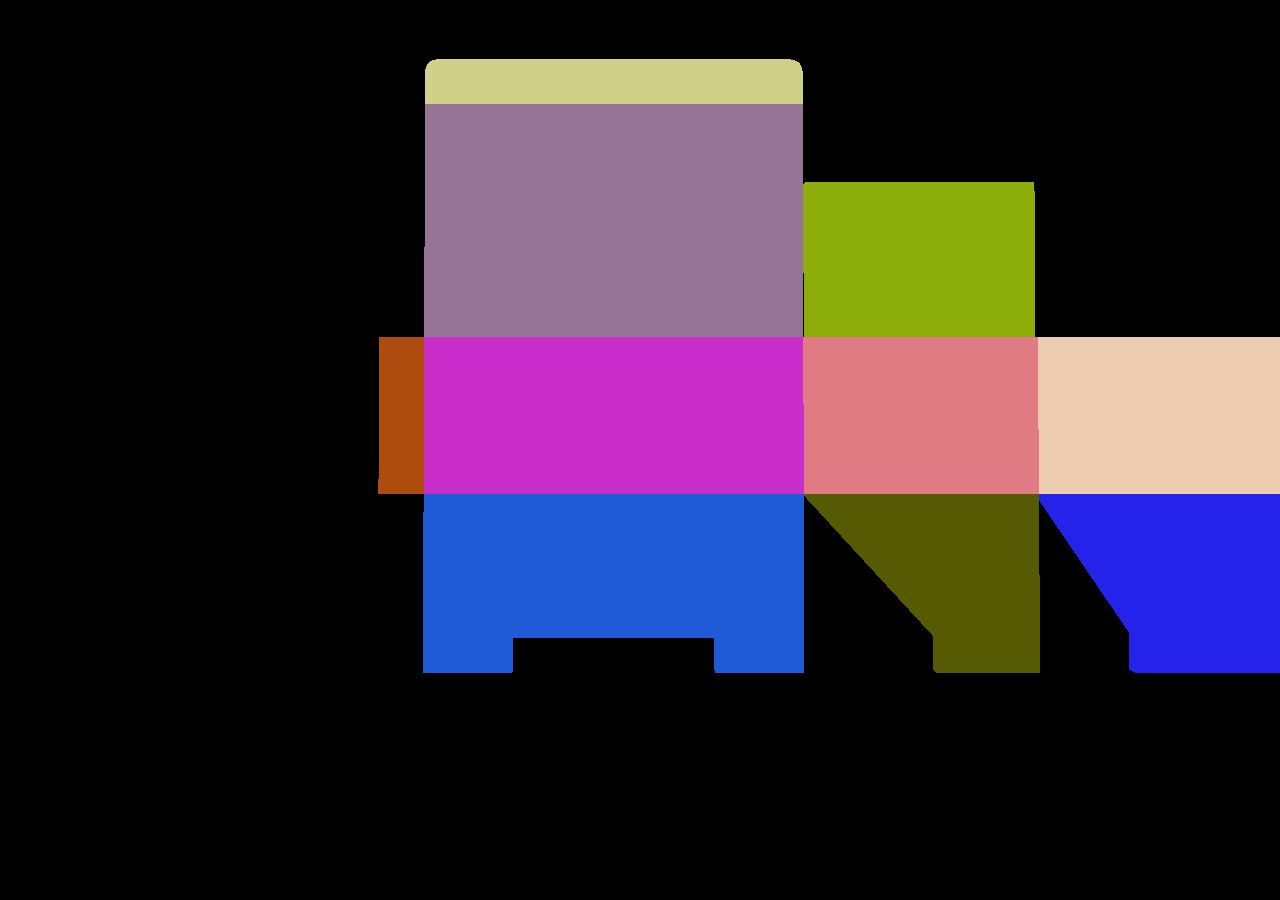
<file: index.html>
<head>
	<meta http-equiv="refresh" content="0; url=Assets\Pages\customizer.html" />
</head>

<body>
	<p><a href="file:///C:\Users\Paul\Documents\GitHub\design4boxes\Assets\Pages\customizer.html">Redirect</a></p>
</body>
</file>
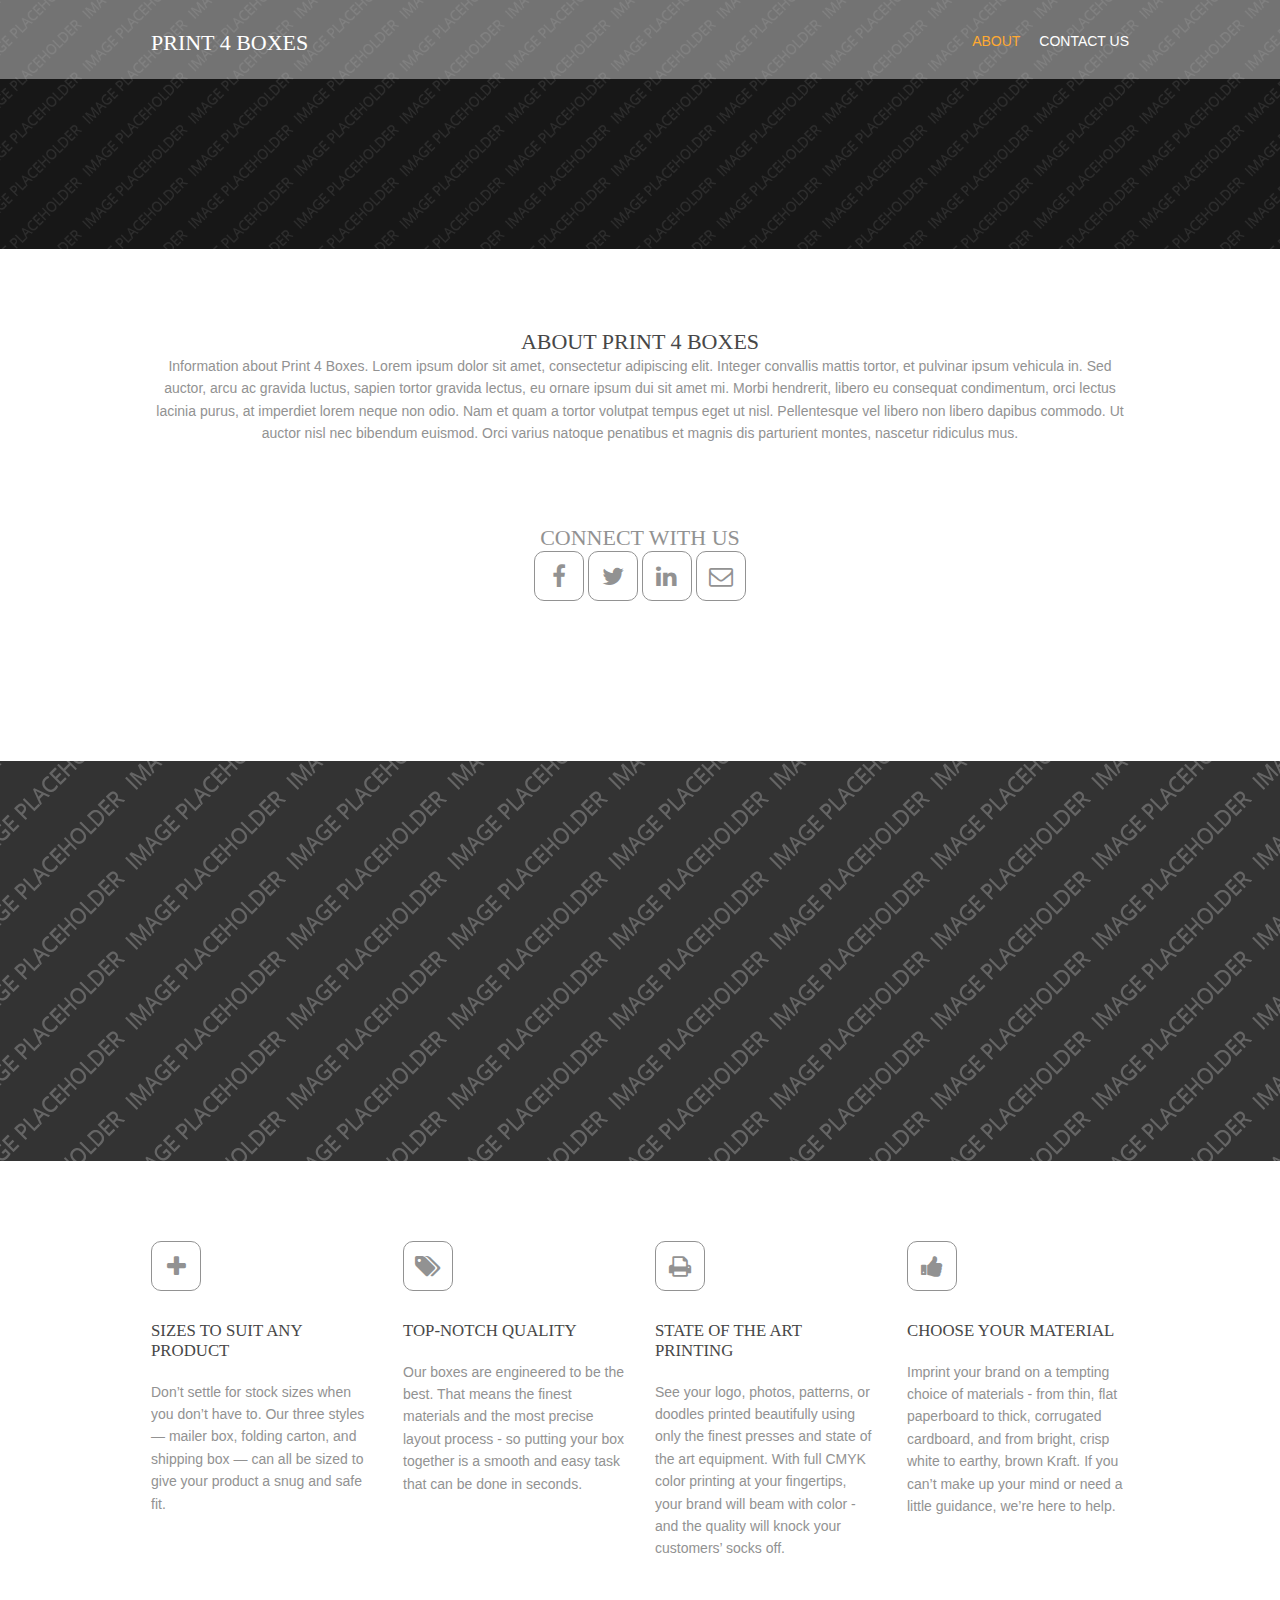
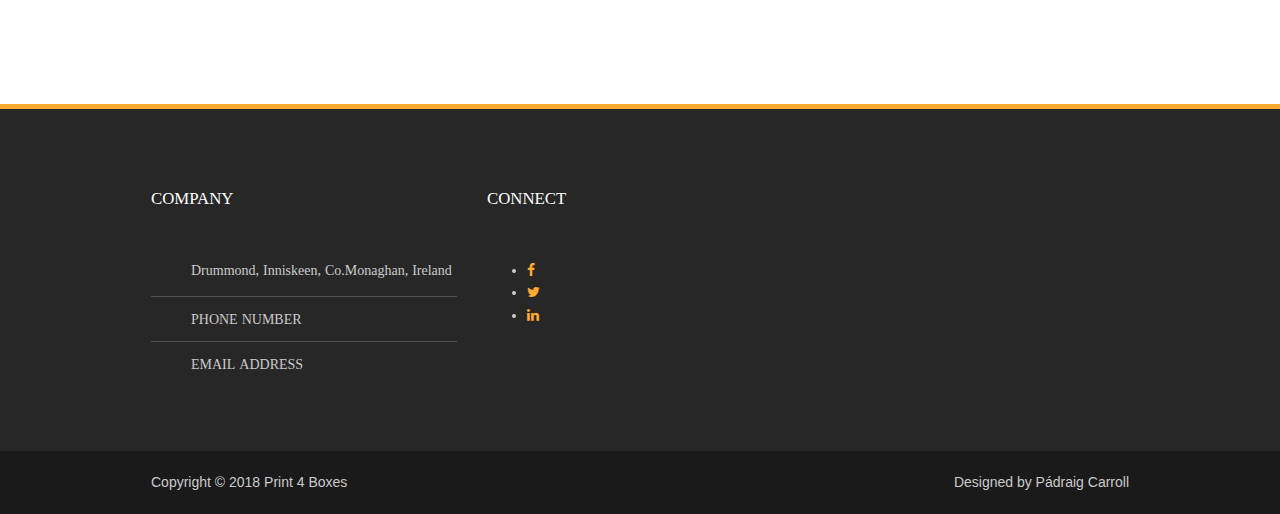
<file: Assets/Pages/about.html>
<!DOCTYPE html>

<html>
<head>

	<title>About Us</title>
	<meta charset="utf-8">
	<meta name="viewport" content="width=device-width, initial-scale=1.0, maximum-scale=1.0, user-scalable=no">
	<meta name="description" content = "Here on Print 4 Boxes you can design and customize your own cardboard box designs">
	<meta name="author" content="Pádraig Carroll">
	<link rel="stylesheet" type="text/css" href="../CSS/css.css">

</head>
<body id="top">
	<div class="bgded overlay" style="background-image:url('../Images/demo/backgrounds/01.png');">
		<div class="wrapper row1">
			<header id="header" class="hoc clear">
				<div id="logo" class="fl_left">
					<h1><a href="home.html">Print 4 Boxes</a></h1>
				</div>
				<nav id="mainav" class="fl_right">
					<ul class="clear">
						<li class="active"><a href="about.html">About</a></li>
						<li><a href="contact.html">Contact Us</a></li>
					</ul>
				</nav>
			</header>
		</div>
		<div class="hoc clear" id="breadcrumb"></div>
	</div>
  <div class="wrapper row3">
    <section class="hoc container clear">
      <div class="sectiontitle">
        <h3 class="heading">About Print 4 Boxes</h3>
        <p>Information about Print 4 Boxes. Lorem ipsum dolor sit amet, consectetur adipiscing elit. Integer convallis mattis tortor, et pulvinar ipsum vehicula in. Sed auctor, arcu ac gravida luctus, sapien tortor gravida lectus, eu ornare ipsum dui sit amet mi. Morbi hendrerit, libero eu consequat condimentum, orci lectus lacinia purus, at imperdiet lorem neque non odio. Nam et quam a tortor volutpat tempus eget ut nisl. Pellentesque vel libero non libero dapibus commodo. Ut auctor nisl nec bibendum euismod. Orci varius natoque penatibus et magnis dis parturient montes, nascetur ridiculus mus.
        </p>
      </div>
      <div class="sectiontitle">
        <h3>Connect With Us</h3>
        <div class="nospace group services">
          <i class="icon btmspace-30 fa fa-facebook"></i>
          <i class="icon btmspace-30 fa fa-twitter"></i>
          <i class="icon btmspace-30 fa fa-linkedin"></i>
          <i class="icon btmspace-30 fa fa-envelope-o"></i>
        </div>
      </div>
    </section>
  </div>
  <div class="wrapper row3" style="background-image:url('../Images/demo/backgrounds/01.png')">
    <div id="pageintro" class="hoc clear"></div>
  </div>
  <div class="wrapper row3">
    <div class="hoc container clear">
      <ul class="nospace group services">
        <li class="one_quarter first">
          <article>
            <i class="icon btmspace-30 fa fa-plus"></i>
            <h6 class="heading font-x1">Sizes to suit any product</h6>
            <p>Don’t settle for stock sizes when you don’t have to. Our three styles — mailer box, folding carton, and shipping box — can all be sized to give your product a snug and safe fit.</p>
          </article>
        </li>
        <li class="one_quarter">
          <article>
            <i class="icon btmspace-30 fa fa-tags"></i>
            <h6 class="heading font-x1">Top-notch quality</h6>
            <p>Our boxes are engineered to be the best. That means the finest materials and the most precise layout process - so putting your box together is a smooth and easy task that can be done in seconds.</p>
          </article>
        </li>
        <li class="one_quarter">
          <article>
            <i class="icon btmspace-30 fa fa-print"></i>
            <h6 class="heading font-x1">State of the art printing</h6>
            <p>See your logo, photos, patterns, or doodles printed beautifully using only the finest presses and state of the art equipment. With full CMYK color printing at your fingertips, your brand will beam with color - and the quality will knock your customers’ socks off.</p>
          </article>
        </li>
        <li class="one_quarter">
          <article>
            <i class="icon btmspace-30 fa fa-thumbs-up"></i>
            <h6 class="heading font-x1">Choose your material</h6>
            <p>Imprint your brand on a tempting choice of materials - from thin, flat paperboard to thick, corrugated cardboard, and from bright, crisp white to earthy, brown Kraft. If you can’t make up your mind or need a little guidance, we’re here to help.</p>
          </article>
        </li>
      </ul>
    </div>
  </div>
  <div class="wrapper row4">
		<footer class="hoc clear" id="footer">
			<div class="one_third first">
				<h6 class="heading">Company</h6>
				<ul class="nospace btmspace-30-30 linklist contact">
					<li class="fa fa-map-marker"><address>Drummond, Inniskeen, Co.Monaghan, Ireland</address></li>
					<li class="fa fa-phone">PHONE NUMBER</li>
					<li class="fa fa-envelope-o">EMAIL ADDRESS</li>
				</ul>
			</div>
			<div class="one_third">
				<h6 class="heading">Connect</h6>
				<ul class="faicon clear">
					<li><a class="faicon-facebook" href="#"><i class="fa fa-facebook"></i></a></li>
					<li><a class="faicon-twitter" href="#"><i class="fa fa-twitter"></i></a></li>
					<li><a class="faicon-linkedin" href="#"><i class="fa fa-linkedin"></i></a></li>
				</ul>
			</div>
		</footer>
	</div>
	<div class="wrapper row5">
    <div class="hoc clear" id="copyright">
      <p class="fl_left">Copyright © 2018 Print 4 Boxes</p>
		  <p class="fl_right">Designed by Pádraig Carroll</p>
    </div>
	</div>
  <a id="backtotop" href="#top"><i class="fa fa-chevron-up"></i></a>

  <script src="../Javascript/scripts/jquery.min.js"></script>
  <script src="../Javascript/scripts/jquery.backtotop.js"></script>
  <script src="../Javascript/scripts/jquery.mobilemenu.js"></script>
  <script src="../Javascript/scripts/jquery.flexslider-min.js"></script>
</body>
</html>
</file>
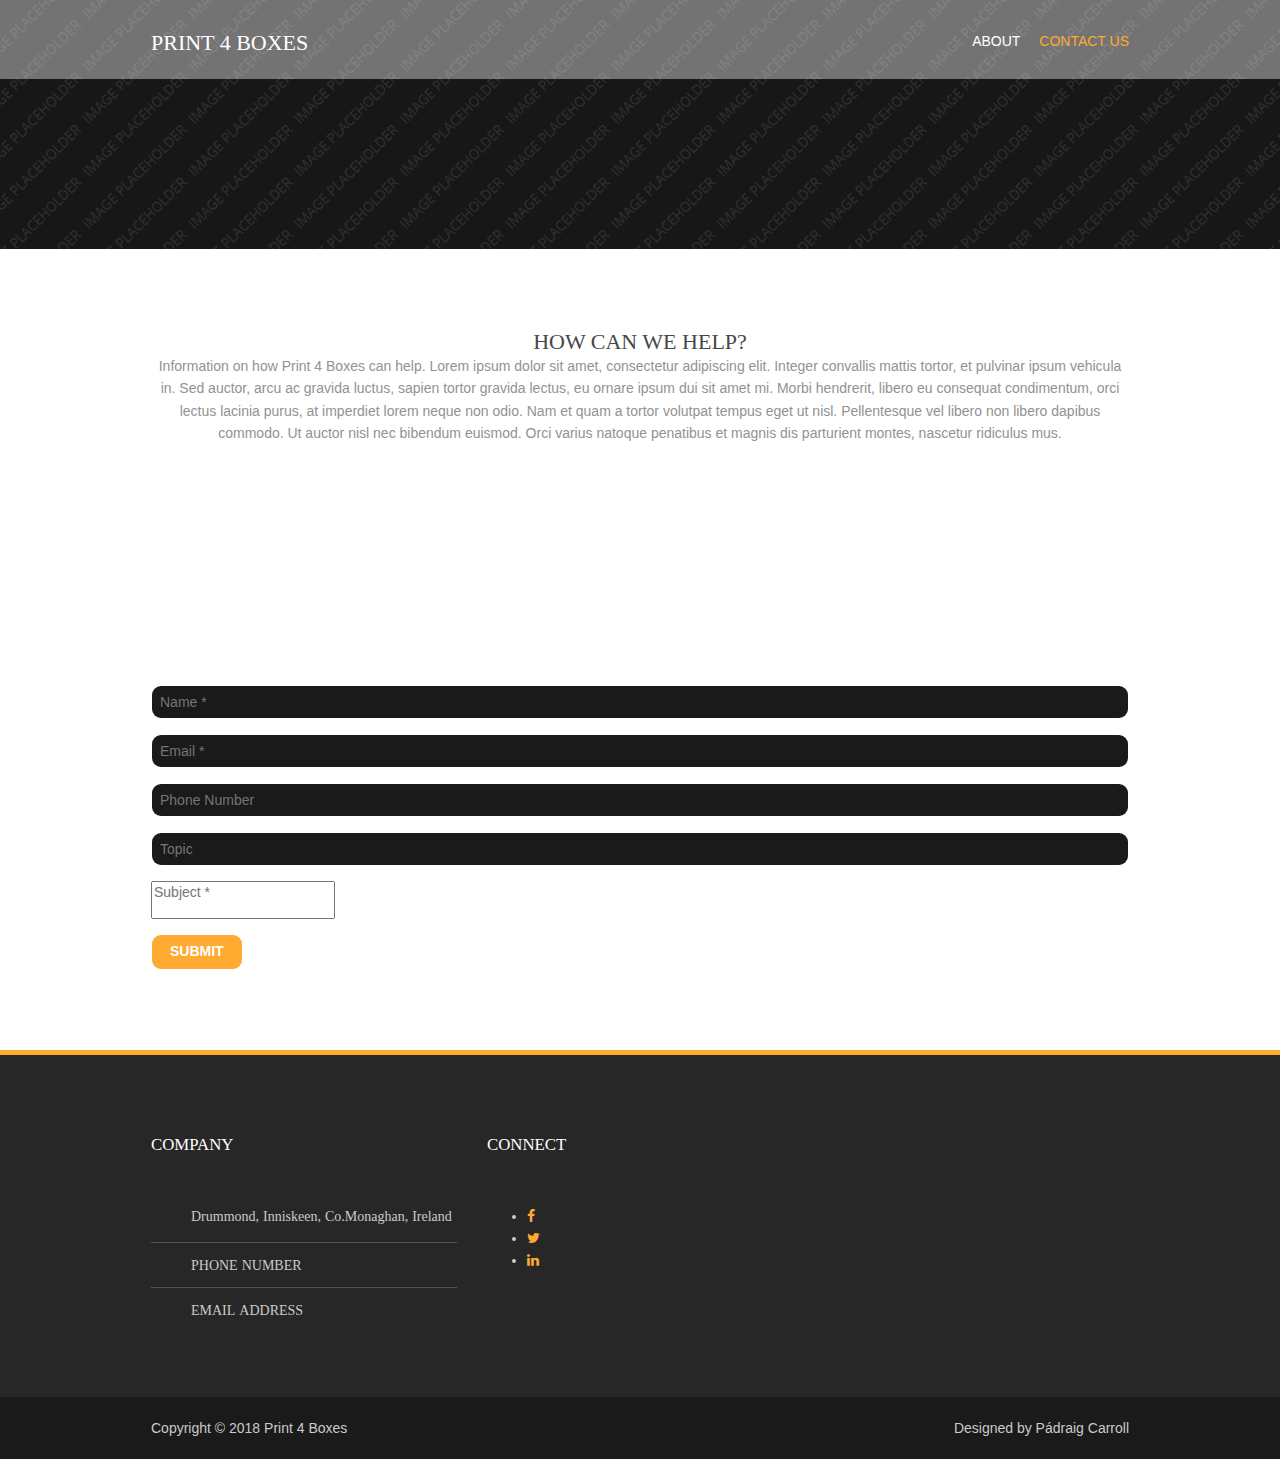
<file: Assets/Pages/contact.html>
<!DOCTYPE html>

<html>
<head>

	<title>Contact Us</title>
	<meta charset="utf-8">
	<meta name="viewport" content="width=device-width, initial-scale=1.0, maximum-scale=1.0, user-scalable=no">
	<meta name="description" content = "Here on Print 4 Boxes you can design and customize your own cardboard box designs">
	<meta name="author" content="Pádraig Carroll">
	<link rel="stylesheet" type="text/css" href="../CSS/css.css">

</head>
<body id="top">
	<div class="bgded overlay" style="background-image:url('../Images/demo/backgrounds/01.png');">
		<div class="wrapper row1">
			<header id="header" class="hoc clear">
				<div id="logo" class="fl_left">
					<h1><a href="home.html">Print 4 Boxes</a></h1>
				</div>
				<nav id="mainav" class="fl_right">
					<ul class="clear">
						<li><a href="about.html">About</a></li>
						<li class="active"><a href="contact.html">Contact Us</a></li>
					</ul>
				</nav>
			</header>
		</div>
		<div class="hoc clear" id="breadcrumb"></div>
	</div>
  <div class="wrapper row3"><!-- style="background-image:url('../Images/demo/backgrounds/01.png');">-->
    <section class="hoc container clear">
      <div class="sectiontitle">
        <h3 class="heading">How can we help?</h3>
        <p>Information on how Print 4 Boxes can help. Lorem ipsum dolor sit amet, consectetur adipiscing elit. Integer convallis mattis tortor, et pulvinar ipsum vehicula in. Sed auctor, arcu ac gravida luctus, sapien tortor gravida lectus, eu ornare ipsum dui sit amet mi. Morbi hendrerit, libero eu consequat condimentum, orci lectus lacinia purus, at imperdiet lorem neque non odio. Nam et quam a tortor volutpat tempus eget ut nisl. Pellentesque vel libero non libero dapibus commodo. Ut auctor nisl nec bibendum euismod. Orci varius natoque penatibus et magnis dis parturient montes, nascetur ridiculus mus.</p>
      </div>
    </section>
    <footer id="footer" class="hoc clear">
      <form action="../PHP/contact.php" method="post">
        <fieldset>
          <legend>Contact Form:</legend>
          <input class="btmspace-15" name="cf_name" type="text" value placeholder="Name *" required>
          <input class="btmspace-15" name="cf_name" type="email" value placeholder="Email *" required>
          <input class="btmspace-15" name="cf_name" type="tel" value placeholder="Phone Number">
          <input class="btmspace-15" name="cf_name" type="text" value placeholder="Topic">
          <textarea class="btmspace-15" name="cf_name" type="text" value placeholder="Subject *" required></textarea>
          <button type="submit" value="submit">Submit</button>
        </fieldset>
      </form>
    </footer>
  </div>
  <div class="wrapper row4">
		<footer class="hoc clear" id="footer">
			<div class="one_third first">
				<h6 class="heading">Company</h6>
				<ul class="nospace btmspace-30-30 linklist contact">
					<li class="fa fa-map-marker"><address>Drummond, Inniskeen, Co.Monaghan, Ireland</address></li>
					<li class="fa fa-phone">PHONE NUMBER</li>
					<li class="fa fa-envelope-o">EMAIL ADDRESS</li>
				</ul>
			</div>
			<div class="one_third">
				<h6 class="heading">Connect</h6>
				<ul class="faicon clear">
					<li><a class="faicon-facebook" href="#"><i class="fa fa-facebook"></i></a></li>
					<li><a class="faicon-twitter" href="#"><i class="fa fa-twitter"></i></a></li>
					<li><a class="faicon-linkedin" href="#"><i class="fa fa-linkedin"></i></a></li>
				</ul>
			</div>
		</footer>
	</div>
	<div class="wrapper row5">
    <div class="hoc clear" id="copyright">
      <p class="fl_left">Copyright © 2018 Print 4 Boxes</p>
		  <p class="fl_right">Designed by Pádraig Carroll</p>
    </div>
	</div>
  <a id="backtotop" href="#top"><i class="fa fa-chevron-up"></i></a>

  <script src="../Javascript/scripts/jquery.min.js"></script>
  <script src="../Javascript/scripts/jquery.backtotop.js"></script>
  <script src="../Javascript/scripts/jquery.mobilemenu.js"></script>
  <script src="../Javascript/scripts/jquery.flexslider-min.js"></script>
</body>
</html>
</file>
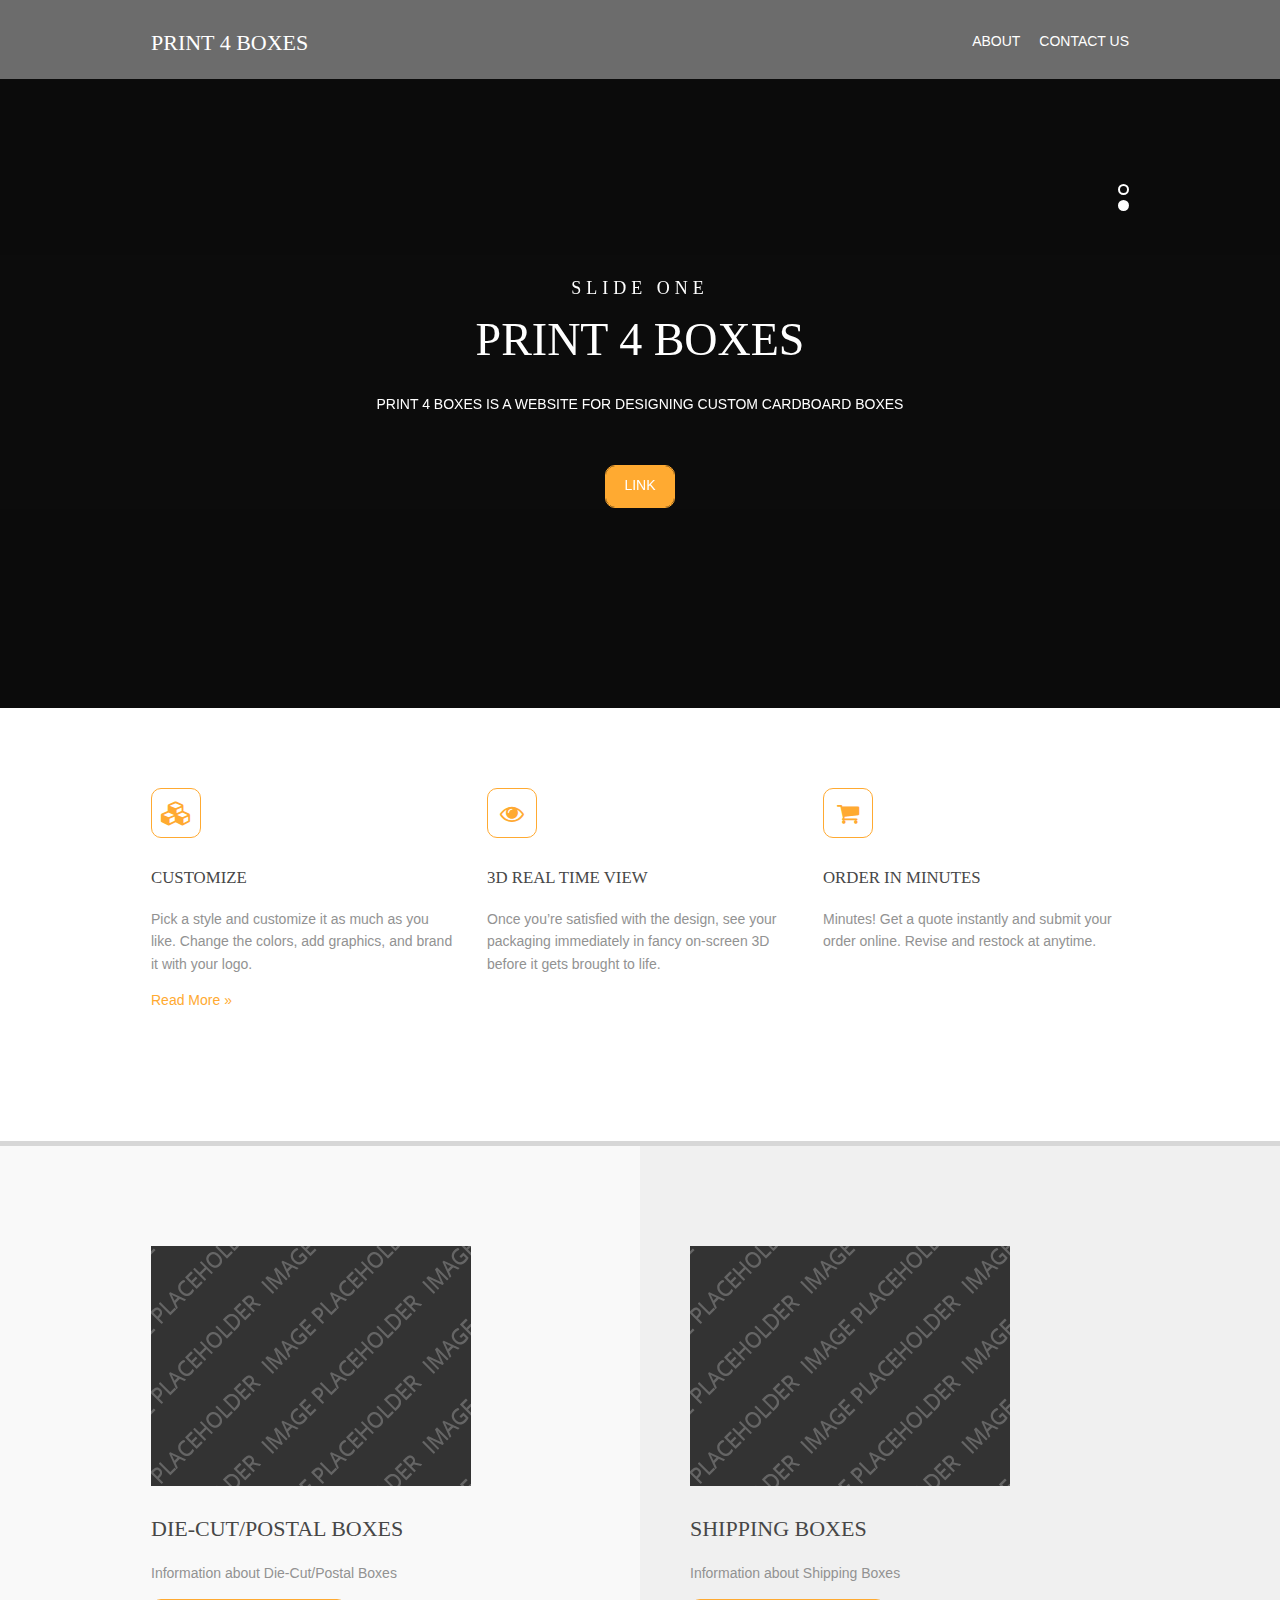
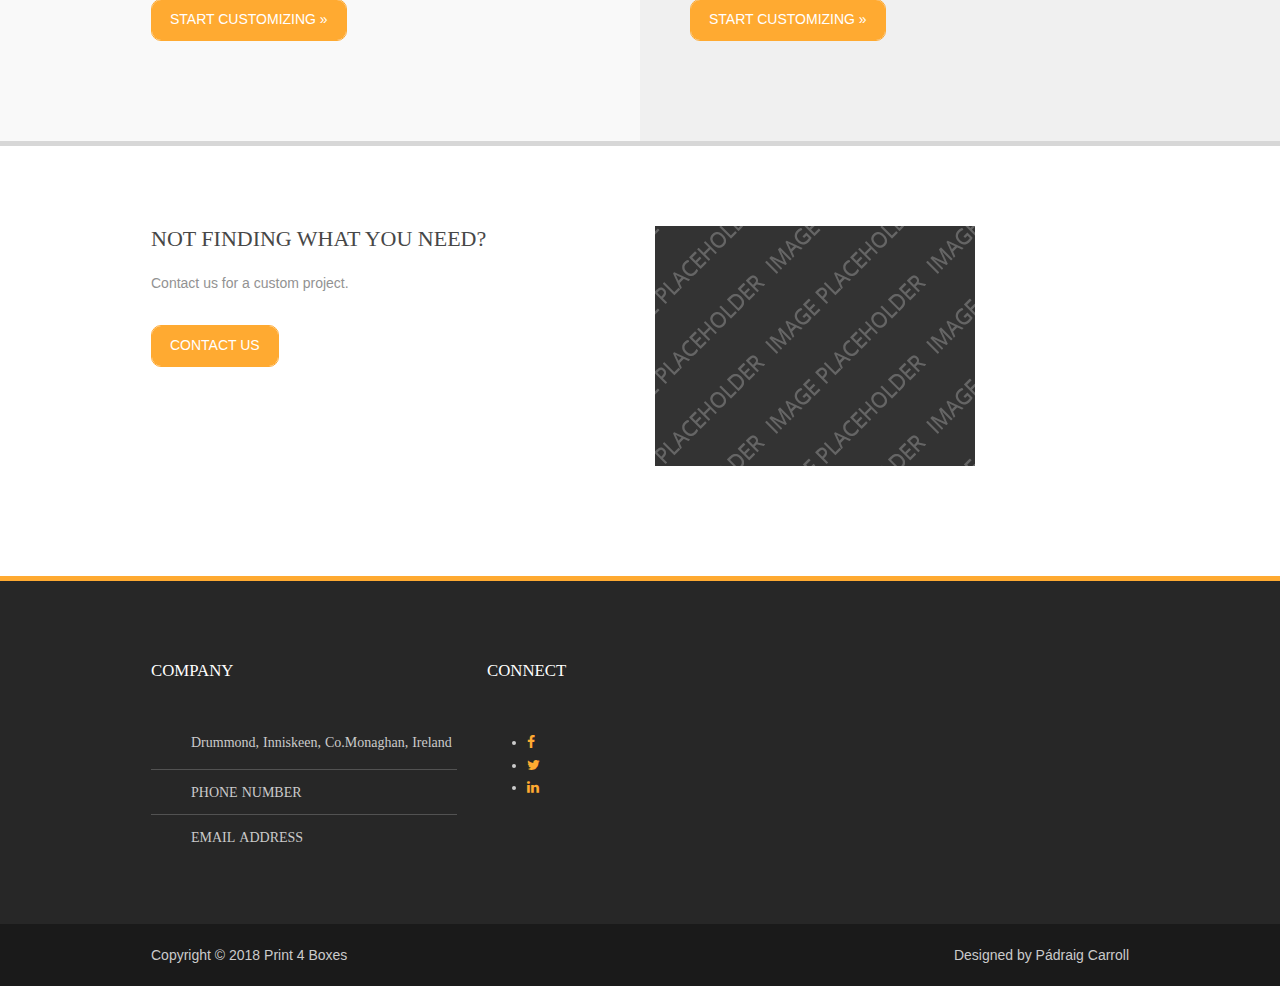
<file: Assets/Pages/customiser.html>
<!DOCTYPE html>

<html>
<head>

	<title>Print 4 Boxes</title>
	<meta charset="utf-8">
	<meta name="viewport" content="width=device-width, initial-scale=1.0, maximum-scale=1.0, user-scalable=no">
	<meta name="description" content = "Here on Print 4 Boxes you can design and customize your own cardboard box designs">
	<meta name="author" content="Pádraig Carroll">
	<!--<meta http-equiv="refresh" content="0; url=Assets\Pages\box.html" />-->
	<link rel="stylesheet" type="text/css" href="../CSS/css.css">

</head>
<body id="top">
	<!--<p><a href="file:///C:\Users\Paul\Documents\GitHub\design4boxes\Assets\Pages\box.html">Redirect</a></p>-->
	<div class="bgded overlay">
		<div class="wrapper row1">
			<header id="header" class="hoc clear">
				<div id="logo" class="fl_left">
					<h1><a href="../index.html">Print 4 Boxes</a></h1>
				</div>
				<nav id="mainav" class="fl_right">
					<ul class="clear">
						<li><a href="about.html">About</a></li>
						<li><a href="contact.html">Contact Us</a></li>
					</ul>
				</nav>
			</header>
		</div>
		<div class="hoc clear" id="pageintro">
			<div class="flexslider basicslider">
				<ul class="slides">
					<li>
						<article>
							<p class="heading">Slide One</p>
							<h2 class="heading">Print 4 Boxes</h2>
							<p>Print 4 Boxes is a website for designing custom cardboard boxes</p>
							<footer><a class="btn" href="#">Link</a></footer>
						</article>
					</li>
					<li>
						<article>
							<p class="heading">Slide Two</p>
							<h2 class="heading">Print 4 Boxes</h2>
							<p>Print 4 Boxes is a website for designing custom cardboard boxes</p>
							<footer><a class="btn" href="#">Link</a></footer>
						</article>
					</li>
				</ul>
			</div>
		</div>
	</div>
	<div class="wrapper row3">
		<main class="hoc container clear">
			<ul class="nospace group services">
				<li class="one_third first">
					<article>
						<a href="#">
							<i class="icon btmspace-30 fa fa-cubes"></i>
						</a>
						<h6 class="heading font-x1">Customize</h6>
						<p>Pick a style and customize it as much as you like. Change the colors, add graphics, and brand it with your logo.</p>
						<footer>
							<a href="#">Read More »</a>
						</footer>
					</article>
				</li>
				<li class="one_third">
					<article>
						<a href="#">
							<i class="icon btmspace-30 fa fa-eye"></i>
						</a>
						<h6 class="heading font-x1">3D Real Time View</h6>
						<p>Once you’re satisfied with the design, see your packaging immediately in fancy on-screen 3D before it gets brought to life.</p>
					</article>
				</li>
				<li class="one_third">
					<article>
						<a href="#">
							<i class="icon btmspace-30 fa fa-shopping-cart"></i>
						</a>
						<h6 class="heading font-x1">Order In Minutes</h6>
						<p>Minutes! Get a quote instantly and submit your order online. Revise and restock at anytime.</p>
					</article>
				</li>
			</ul>
		</main>
	</div>
	<div class="wrapper splitclrs">
		<div class="split clear">
			<section>
				<a href="#">
					<image class="btmspace-30" src="../Images/demo/320x240.png" alt="Die-Cut/Postal Boxes"></image>
				</a>
				<h6 class="heading">Die-Cut/Postal Boxes</h6>
				<p>Information about Die-Cut/Postal Boxes</p>
				<p class="nospace">
					<a class="btn" href="#">Start Customizing »</a>
				</p>
			</section>
			<section>
				<a href="#">
					<image class="btmspace-30" src="../Images/demo/320x240.png" alt="Shipping Boxes"></image>
				</a>
				<h6 class="heading">Shipping Boxes</h6>
				<p>Information about Shipping Boxes</p>
				<p class="nospace">
					<a class="btn" href="#">Start Customizing »</a>
				</p>
			</section>
		</div>
	</div>
	<div class="wrapper row3">
		<section class="hoc container clear">
			<div class="group">
				<article class="one_half first">
					<h6 class="heading">Not finding what you need?</h6>
					<p class="btmspace-30">Contact us for a custom project.</p>
					<footer>
						<a class="btn" href="#">Contact Us</a>
					</footer>
				</article>
				<article class="one_half">
					<a href="#">
						<image class="btmspace-30" src="../Images/demo/320x240.png" alt="temp"></image>
					</a>
				</article>
			</div>
		</section>
	</div>
	<div class="wrapper row4">
		<footer class="hoc clear" id="footer">
			<div class="one_third first">
				<h6 class="heading">Company</h6>
				<ul class="nospace btmspace-30-30 linklist contact">
					<li class="fa fa-map-marker"><address>Drummond, Inniskeen, Co.Monaghan, Ireland</address></li>
					<li class="fa fa-phone">PHONE NUMBER</li>
					<li class="fa fa-envelope-o">EMAIL ADDRESS</li>
				</ul>
			</div>
			<div class="one_third">
				<h6 class="heading">Connect</h6>
				<ul class="faicon clear">
					<li><a class="faicon-facebook" href="#"><i class="fa fa-facebook"></i></a></li>
					<li><a class="faicon-twitter" href="#"><i class="fa fa-twitter"></i></a></li>
					<li><a class="faicon-linkedin" href="#"><i class="fa fa-linkedin"></i></a></li>
				</ul>
			</div>
		</footer>
	</div>
	<div class="wrapper row5">
    <div class="hoc clear" id="copyright">
      <p class="fl_left">Copyright © 2018 Print 4 Boxes</p>
		  <p class="fl_right">Designed by Pádraig Carroll</p>
    </div>
	</div>
  <a id="backtotop" href="#top"><i class="fa fa-chevron-up"></i></a>

  <script src="../Javascript/scripts/jquery.min.js"></script>
  <script src="../Javascript/scripts/jquery.backtotop.js"></script>
  <script src="../Javascript/scripts/jquery.mobilemenu.js"></script>
  <script src="../Javascript/scripts/jquery.flexslider-min.js"></script>
</body>
</html>
</file>
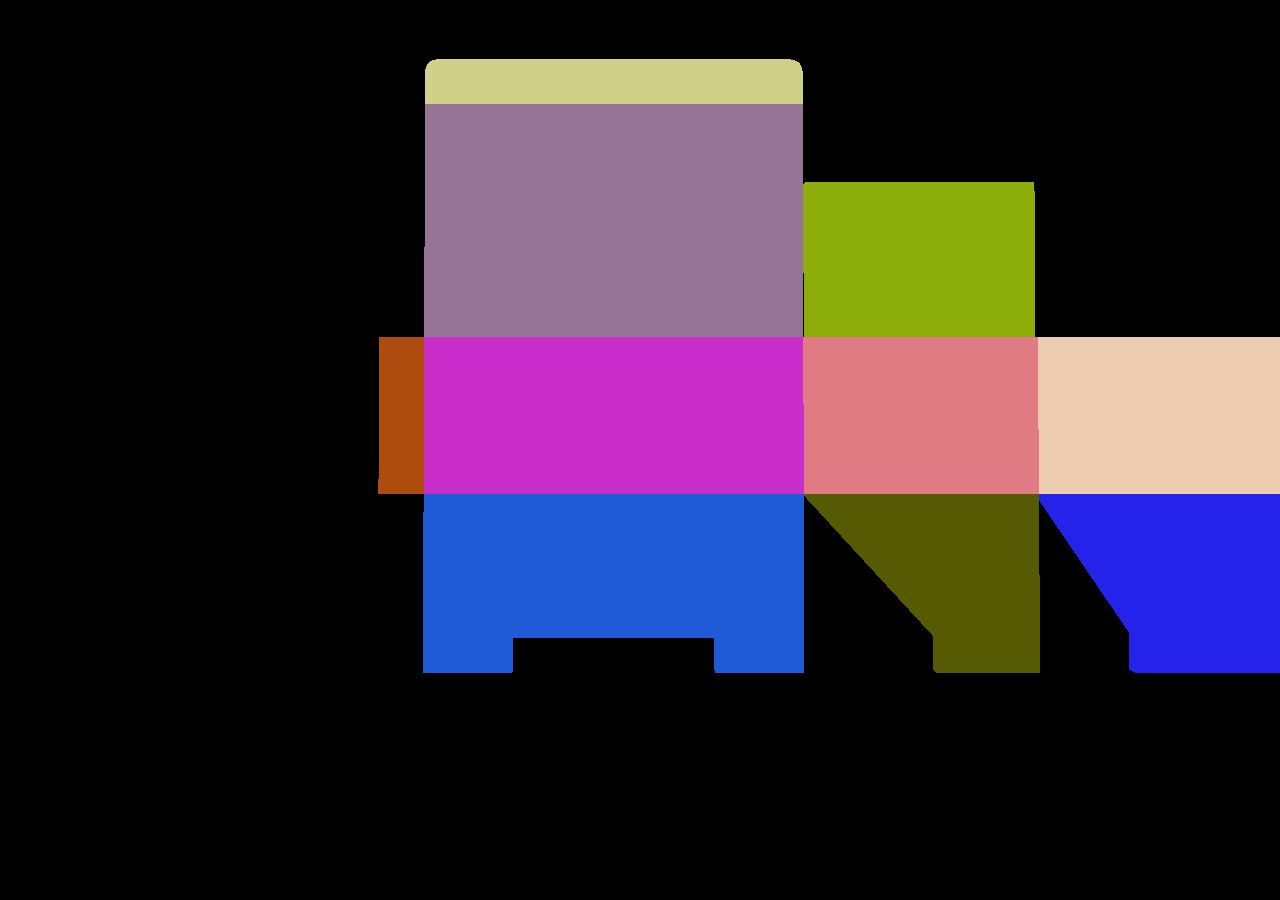
<file: Assets/Pages/customizer.html>
<html>
	<head>
		<title>Design Cube</title>
		<style>
			body {margin: 0;}
			canvas {width: 100%; height: 100%}
		</style>
	</head>
	<body>

		<script src="..\Javascript\three.js"></script>
		<script src="..\Javascript\orbitControls.js"></script>
		<script>

			//SET UP SCENE
			var scene = new THREE.Scene();
			var camera = new THREE.PerspectiveCamera(75, window.innerWidth/window.innerHeight, 0.1, 1000);
			var renderer = new THREE.WebGLRenderer();

			renderer.setSize(window.innerWidth, window.innerHeight);
			renderer.setClearColor(0xffffff, 0);
			document.body.appendChild(renderer.domElement);

			camera.position.x = -0.1;
			camera.position.y = 10;
			camera.position.z = 0;

			var light1 = new THREE.AmbientLight(0xffffff, 0.5);
			var light2 = new THREE.PointLight(0xffffff, 0.5);
			scene.add(light1);
			scene.add(light2);

			controls = new THREE.OrbitControls(camera, renderer.domElement);
			//controls.enablePan = false;

			/*// CUBE
			var cGeometry = new THREE.CubeGeometry(0,0,0);
			var cubeMaterials = [
				new THREE.MeshBasicMaterial({color:0xff0000, transparent:true, opacity:0.8, side: THREE.DoubleSide}),
				new THREE.MeshBasicMaterial({color:0x00ff00, transparent:true, opacity:0.8, side: THREE.DoubleSide}),
				new THREE.MeshBasicMaterial({color:0x0000ff, transparent:true, opacity:0.8, side: THREE.DoubleSide}),
				new THREE.MeshBasicMaterial({color:0xffff00, transparent:true, opacity:0.8, side: THREE.DoubleSide}),
				new THREE.MeshBasicMaterial({color:0xff00ff, transparent:true, opacity:0.8, side: THREE.DoubleSide}),
				new THREE.MeshBasicMaterial({color:0x00ffff, transparent:true, opacity:0.8, side: THREE.DoubleSide}),
				new THREE.MeshLambertMaterial({map: new THREE.TextureLoader().load("../Images/design.jpg"), transparent:true, opacity:1, side: THREE.DoubleSide}),
				new THREE.MeshLambertMaterial({map: new THREE.TextureLoader().load("../Images/design.jpg"), transparent:true, opacity:1, side: THREE.DoubleSide}),
				new THREE.MeshLambertMaterial({map: new THREE.TextureLoader().load("../Images/design.jpg"), transparent:true, opacity:1, side: THREE.DoubleSide}),
				new THREE.MeshLambertMaterial({map: new THREE.TextureLoader().load("../Images/design.jpg"), transparent:true, opacity:1, side: THREE.DoubleSide}),
				new THREE.MeshLambertMaterial({map: new THREE.TextureLoader().load("../Images/design.jpg"), transparent:true, opacity:1, side: THREE.DoubleSide}),
				new THREE.MeshLambertMaterial({map: new THREE.TextureLoader().load("../Images/design.jpg"), transparent:true, opacity:1, side: THREE.DoubleSide}),
			];
			// Create a MeshFaceMaterial, which allows the cube to have different materials on each face

			//geometry.computeFaceNormals();
			//geometry.computeVertexNormals();

			//var cubeMaterial[] = new THREE.MeshFaceMaterial(cubeMaterials);
			var cube = new THREE.Mesh(cGeometry, cubeMaterials);
			scene.add( cube );*/

			//LOAD MODEL
			var loader = new THREE.ObjectLoader();
			loader.load('../Models/sceneNEW.json', handle_load);

			function handle_load(fefcoGeometry, materials)
			{
				var material = new THREE.MeshNormalMaterial();
				//var mesh = new THREE.Mesh(geometry, material);

				if(fefcoGeometry instanceof THREE.Mesh)
				{
					fefcoGeometry.material = material;
				}

				fefcoGeometry.traverse(function(materials)
				{
					console.log(fefcoGeometry.materials);
				});

				scene.add(fefcoGeometry);
				fefcoGeometry.position.z = 5;
			}

			//UPDATE MATERIALS
			scene.traverse( function(object)
			{
				console.log("Log");
				if(object instanceof THREE.Mesh){
					console.log("HERE");
					object.material = new THREE.MeshBasicMaterial({color:0xffffff});
				}

			});

			var render = function () {
				requestAnimationFrame(render);
				controls.update();
				renderer.render(scene, camera);
			};

			render();
		</script>
	</body>
</html>
</file>
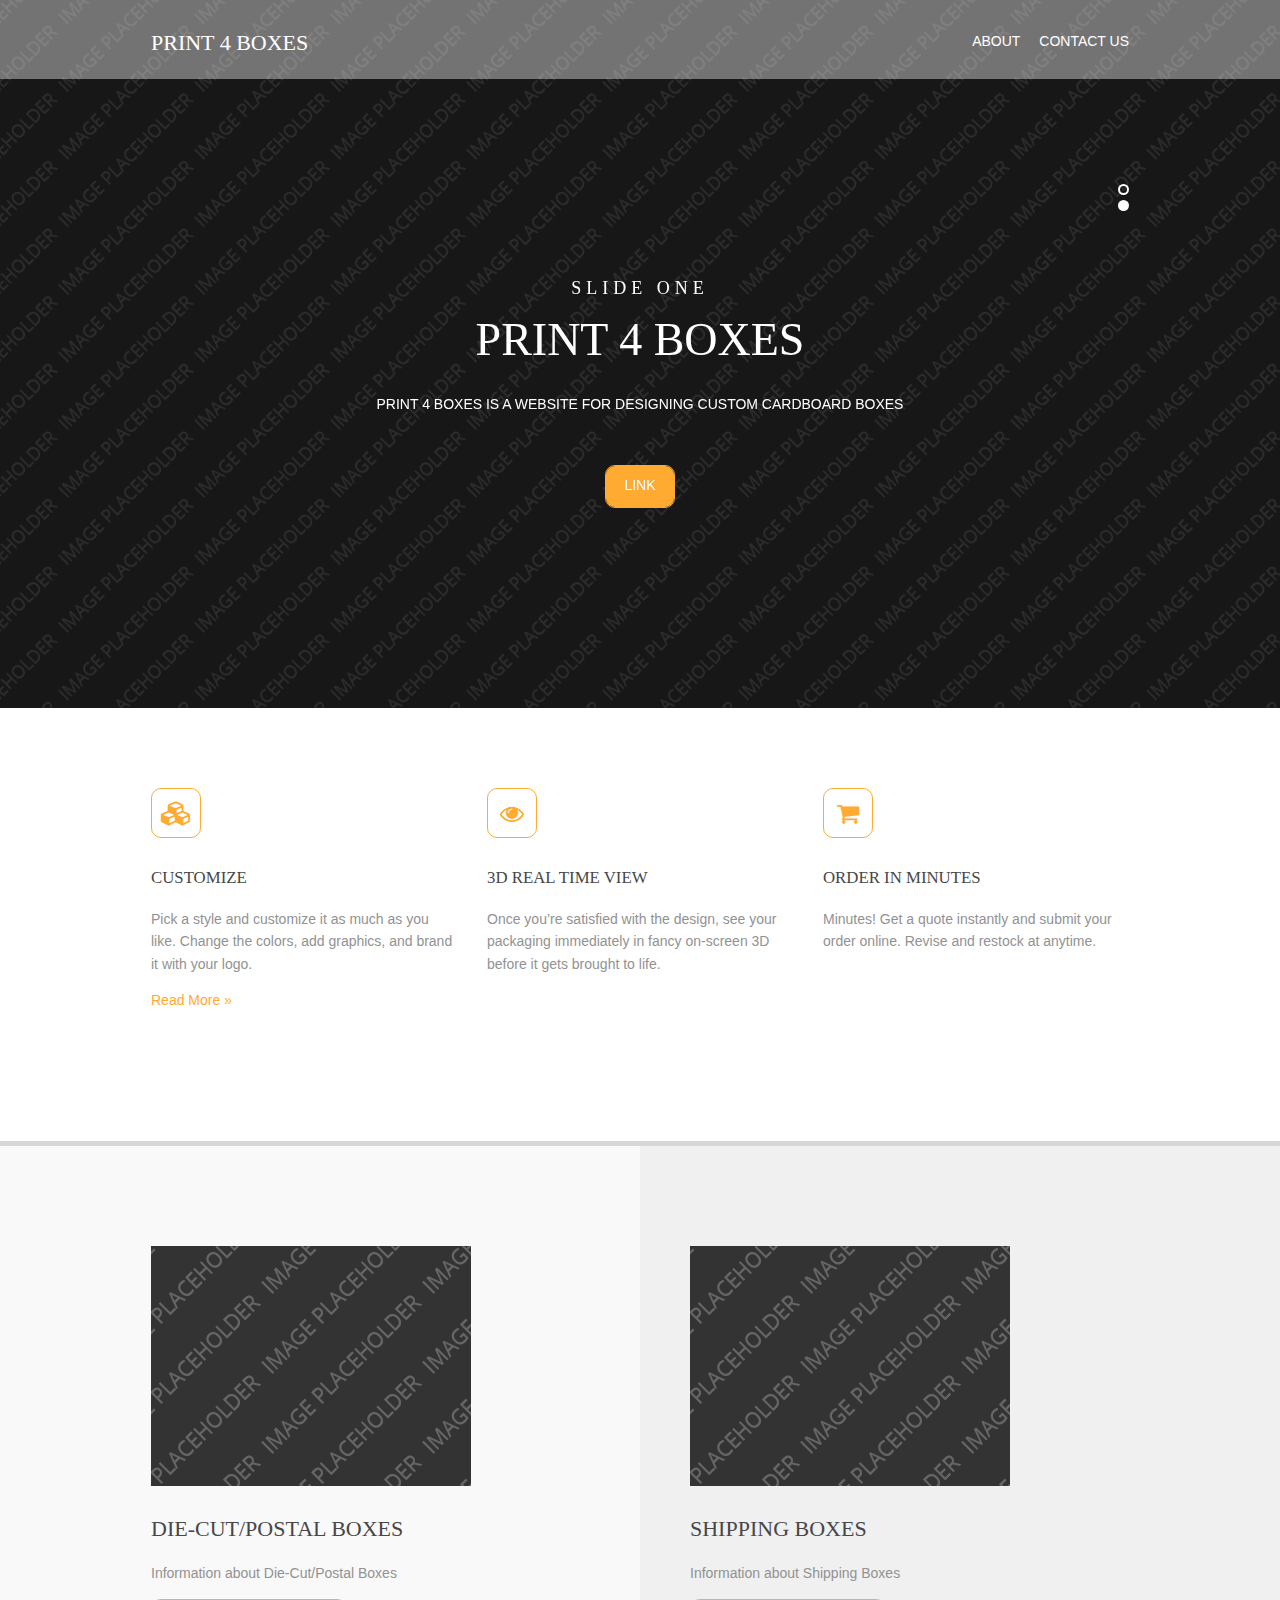
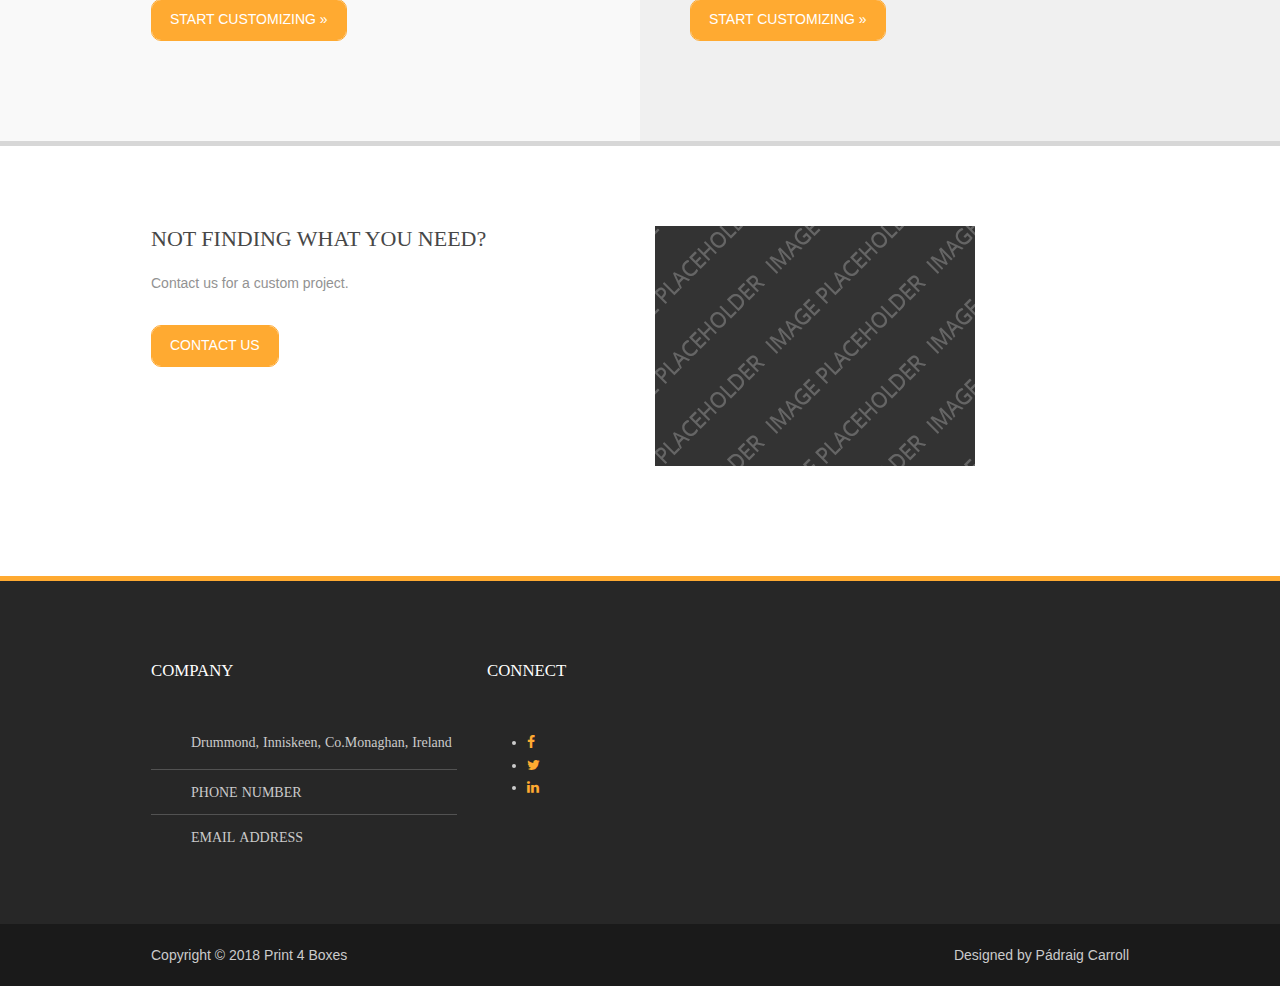
<file: Assets/Pages/home.html>
<!DOCTYPE html>

<html>
<head>

	<title>Print 4 Boxes</title>
	<meta charset="utf-8">
	<meta name="viewport" content="width=device-width, initial-scale=1.0, maximum-scale=1.0, user-scalable=no">
	<meta name="description" content = "Here on Print 4 Boxes you can design and customize your own cardboard box designs">
	<meta name="author" content="Pádraig Carroll">
	<link rel="stylesheet" type="text/css" href="../CSS/css.css">

</head>
<body id="top">
	<div class="bgded overlay" style="background-image:url('../Images/demo/backgrounds/01.png');">
		<div class="wrapper row1">
			<header id="header" class="hoc clear">
				<div id="logo" class="fl_left">
					<h1><a href="home.html">Print 4 Boxes</a></h1>
				</div>
				<nav id="mainav" class="fl_right">
					<ul class="clear">
						<li><a href="about.html">About</a></li>
						<li><a href="contact.html">Contact Us</a></li>
					</ul>
				</nav>
			</header>
		</div>
		<div class="hoc clear" id="pageintro">
			<div class="flexslider basicslider">
				<ul class="slides">
					<li>
						<article>
							<p class="heading">Slide One</p>
							<h2 class="heading">Print 4 Boxes</h2>
							<p>Print 4 Boxes is a website for designing custom cardboard boxes</p>
							<footer><a class="btn" href="#">Link</a></footer>
						</article>
					</li>
					<li>
						<article>
							<p class="heading">Slide Two</p>
							<h2 class="heading">Print 4 Boxes</h2>
							<p>Print 4 Boxes is a website for designing custom cardboard boxes</p>
							<footer><a class="btn" href="#">Link</a></footer>
						</article>
					</li>
				</ul>
			</div>
		</div>
	</div>
	<div class="wrapper row3">
		<main class="hoc container clear">
			<ul class="nospace group services">
				<li class="one_third first">
					<article>
						<a href="#">
							<i class="icon btmspace-30 fa fa-cubes"></i>
						</a>
						<h6 class="heading font-x1">Customize</h6>
						<p>Pick a style and customize it as much as you like. Change the colors, add graphics, and brand it with your logo.</p>
						<footer>
							<a href="#">Read More »</a>
						</footer>
					</article>
				</li>
				<li class="one_third">
					<article>
						<a href="#">
							<i class="icon btmspace-30 fa fa-eye"></i>
						</a>
						<h6 class="heading font-x1">3D Real Time View</h6>
						<p>Once you’re satisfied with the design, see your packaging immediately in fancy on-screen 3D before it gets brought to life.</p>
					</article>
				</li>
				<li class="one_third">
					<article>
						<a href="#">
							<i class="icon btmspace-30 fa fa-shopping-cart"></i>
						</a>
						<h6 class="heading font-x1">Order In Minutes</h6>
						<p>Minutes! Get a quote instantly and submit your order online. Revise and restock at anytime.</p>
					</article>
				</li>
			</ul>
		</main>
	</div>
	<div class="wrapper splitclrs">
		<div class="split clear">
			<section>
				<a href="#">
					<image class="btmspace-30" src="../Images/demo/320x240.png" alt="Die-Cut/Postal Boxes"></image>
				</a>
				<h6 class="heading">Die-Cut/Postal Boxes</h6>
				<p>Information about Die-Cut/Postal Boxes</p>
				<p class="nospace">
					<a class="btn" href="diecastpostalbox.html">Start Customizing »</a>
				</p>
			</section>
			<section>
				<a href="#">
					<image class="btmspace-30" src="../Images/demo/320x240.png" alt="Shipping Boxes"></image>
				</a>
				<h6 class="heading">Shipping Boxes</h6>
				<p>Information about Shipping Boxes</p>
				<p class="nospace">
					<a class="btn" href="#">Start Customizing »</a>
				</p>
			</section>
		</div>
	</div>
	<div class="wrapper row3">
		<section class="hoc container clear">
			<div class="group">
				<article class="one_half first">
					<h6 class="heading">Not finding what you need?</h6>
					<p class="btmspace-30">Contact us for a custom project.</p>
					<footer>
						<a class="btn" href="#">Contact Us</a>
					</footer>
				</article>
				<article class="one_half">
					<a href="#">
						<image class="btmspace-30" src="../Images/demo/320x240.png" alt="temp"></image>
					</a>
				</article>
			</div>
		</section>
	</div>
	<div class="wrapper row4">
		<footer class="hoc clear" id="footer">
			<div class="one_third first">
				<h6 class="heading">Company</h6>
				<ul class="nospace btmspace-30-30 linklist contact">
					<li class="fa fa-map-marker"><address>Drummond, Inniskeen, Co.Monaghan, Ireland</address></li>
					<li class="fa fa-phone">PHONE NUMBER</li>
					<li class="fa fa-envelope-o">EMAIL ADDRESS</li>
				</ul>
			</div>
			<div class="one_third">
				<h6 class="heading">Connect</h6>
				<ul class="faicon clear">
					<li><a class="faicon-facebook" href="#"><i class="fa fa-facebook"></i></a></li>
					<li><a class="faicon-twitter" href="#"><i class="fa fa-twitter"></i></a></li>
					<li><a class="faicon-linkedin" href="#"><i class="fa fa-linkedin"></i></a></li>
				</ul>
			</div>
		</footer>
	</div>
	<div class="wrapper row5">
    <div class="hoc clear" id="copyright">
      <p class="fl_left">Copyright © 2018 Print 4 Boxes</p>
		  <p class="fl_right">Designed by Pádraig Carroll</p>
    </div>
	</div>
  <a id="backtotop" href="#top"><i class="fa fa-chevron-up"></i></a>

  <script src="../Javascript/scripts/jquery.min.js"></script>
  <script src="../Javascript/scripts/jquery.backtotop.js"></script>
  <script src="../Javascript/scripts/jquery.mobilemenu.js"></script>
  <script src="../Javascript/scripts/jquery.flexslider-min.js"></script>
</body>
</html>
</file>
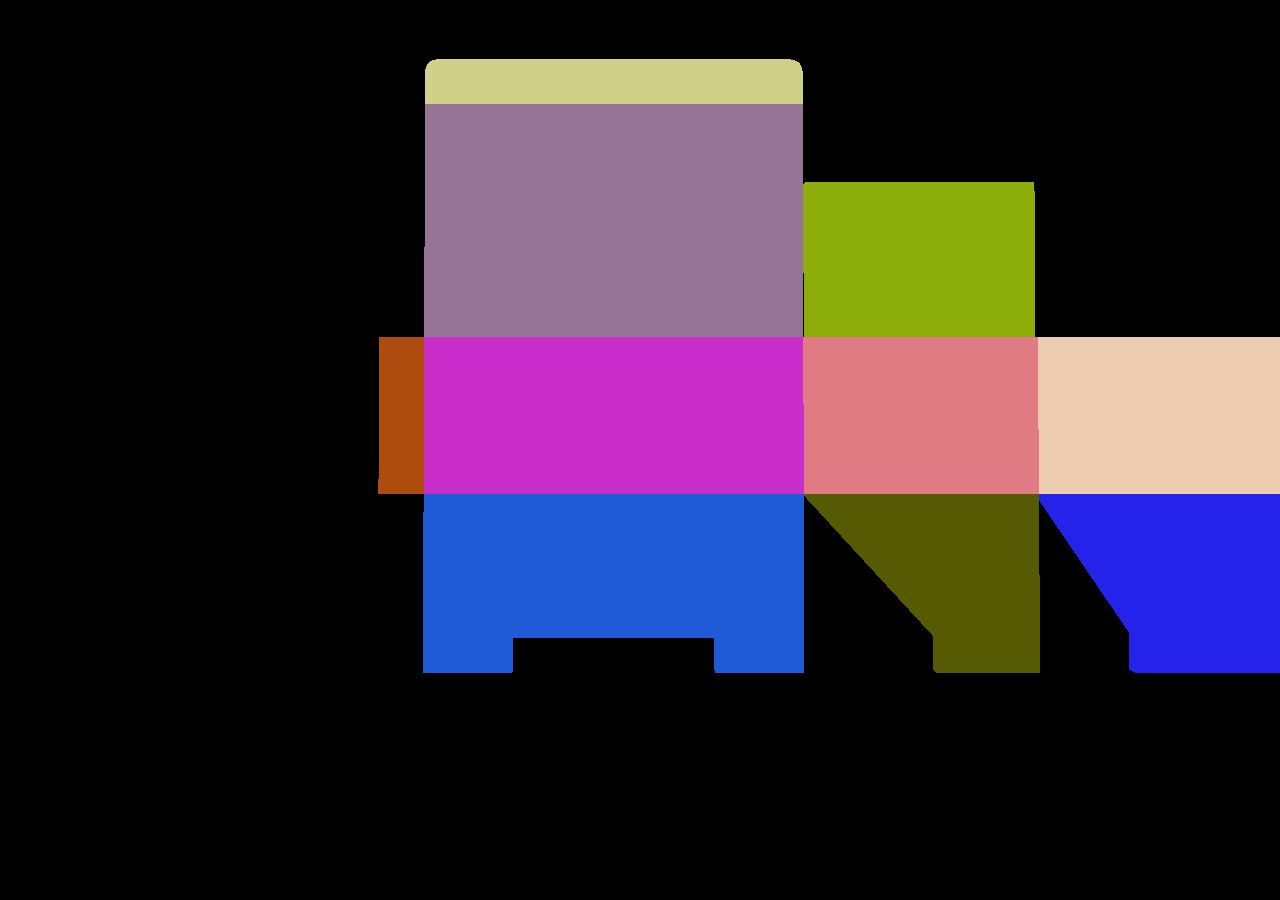
<file: Assets/Remove/customizer.html>
<html>
	<head>
		<title>Design Cube</title>
		<style>
			body {margin: 0;}
			canvas {width: 100%; height: 100%}
		</style>
	</head>
	<body>

		<script src="..\Javascript\three.js"></script>
		<script src="..\Javascript\orbitControls.js"></script>
		<script>

			//SET UP SCENE
			var scene = new THREE.Scene();
			var camera = new THREE.PerspectiveCamera(75, window.innerWidth/window.innerHeight, 0.1, 1000);
			var renderer = new THREE.WebGLRenderer();

			renderer.setSize(window.innerWidth, window.innerHeight);
			renderer.setClearColor(0xffffff, 0);
			document.body.appendChild(renderer.domElement);

			camera.position.x = -0.1;
			camera.position.y = 10;
			camera.position.z = 0;

			var light1 = new THREE.AmbientLight(0xffffff, 0.5);
			var light2 = new THREE.PointLight(0xffffff, 0.5);
			scene.add(light1);
			scene.add(light2);

			controls = new THREE.OrbitControls(camera, renderer.domElement);
			//controls.enablePan = false;

			/*// CUBE
			var cGeometry = new THREE.CubeGeometry(0,0,0);
			var cubeMaterials = [
				new THREE.MeshBasicMaterial({color:0xff0000, transparent:true, opacity:0.8, side: THREE.DoubleSide}),
				new THREE.MeshBasicMaterial({color:0x00ff00, transparent:true, opacity:0.8, side: THREE.DoubleSide}),
				new THREE.MeshBasicMaterial({color:0x0000ff, transparent:true, opacity:0.8, side: THREE.DoubleSide}),
				new THREE.MeshBasicMaterial({color:0xffff00, transparent:true, opacity:0.8, side: THREE.DoubleSide}),
				new THREE.MeshBasicMaterial({color:0xff00ff, transparent:true, opacity:0.8, side: THREE.DoubleSide}),
				new THREE.MeshBasicMaterial({color:0x00ffff, transparent:true, opacity:0.8, side: THREE.DoubleSide}),
				new THREE.MeshLambertMaterial({map: new THREE.TextureLoader().load("../Images/design.jpg"), transparent:true, opacity:1, side: THREE.DoubleSide}),
				new THREE.MeshLambertMaterial({map: new THREE.TextureLoader().load("../Images/design.jpg"), transparent:true, opacity:1, side: THREE.DoubleSide}),
				new THREE.MeshLambertMaterial({map: new THREE.TextureLoader().load("../Images/design.jpg"), transparent:true, opacity:1, side: THREE.DoubleSide}),
				new THREE.MeshLambertMaterial({map: new THREE.TextureLoader().load("../Images/design.jpg"), transparent:true, opacity:1, side: THREE.DoubleSide}),
				new THREE.MeshLambertMaterial({map: new THREE.TextureLoader().load("../Images/design.jpg"), transparent:true, opacity:1, side: THREE.DoubleSide}),
				new THREE.MeshLambertMaterial({map: new THREE.TextureLoader().load("../Images/design.jpg"), transparent:true, opacity:1, side: THREE.DoubleSide}),
			];
			// Create a MeshFaceMaterial, which allows the cube to have different materials on each face

			//geometry.computeFaceNormals();
			//geometry.computeVertexNormals();

			//var cubeMaterial[] = new THREE.MeshFaceMaterial(cubeMaterials);
			var cube = new THREE.Mesh(cGeometry, cubeMaterials);
			scene.add( cube );*/

			//LOAD MODEL
			var loader = new THREE.ObjectLoader();
			loader.load('../Models/sceneNEW.json', handle_load);

			function handle_load(fefcoGeometry, materials)
			{
				var material = new THREE.MeshNormalMaterial();
				//var mesh = new THREE.Mesh(geometry, material);

				fefcoGeometry.material = material;

				fefcoGeometry.traverse(function(material)
				{
					console.log("HERE " + fefcoGeometry.material);
				});

				scene.add(fefcoGeometry);
				fefcoGeometry.position.z = 5;
			}

			//UPDATE MATERIALS
			scene.traverse( function(object)
			{
				console.log("Log");
				if(object instanceof THREE.Mesh){
					console.log("HERE NOW");
					object.material = new THREE.MeshBasicMaterial({color:0xffffff});
				}

			});

			var render = function () {
				requestAnimationFrame(render);
				controls.update();
				renderer.render(scene, camera);
			};

			render();
		</script>
	</body>
</html>
</file>
<file: Assets/CSS/css.css>
@charset "utf-8";
/*
Template Name: Decentium
Author: <a href="http://www.os-templates.com/">OS Templates</a>
Author URI: http://www.os-templates.com/
Licence: Free to use under our free template licence terms
Licence URI: http://www.os-templates.com/template-terms
File: Layout CSS
*/

@import url("fontawesome-4.6.3.min.css");
@import url("custom.flexslider.css");
@import url("framework.css");

/* Rows
--------------------------------------------------------------------------------------------------------------- */
.row1, .row1 a{}
.row2, .row2 a{}
.row3, .row3 a{}
.row4{border-top:5px solid;}
.row5, .row5 a{}


/* Header
--------------------------------------------------------------------------------------------------------------- */
#header{}

#header #logo{margin:30px 0 0 0;}
#header #logo h1{margin:0; padding:0; font-size:22px;}


/* Page Intro
--------------------------------------------------------------------------------------------------------------- */
#pageintro{padding:200px 0;}

#pageintro article{max-width:65%; margin:0 auto; text-align:center;}
#pageintro article *{text-transform:uppercase;}
#pageintro article .heading{margin:0 0 30px 0; padding:0; line-height:1; font-size:46px;}
#pageintro article p{margin:0;}
#pageintro article p:first-of-type{margin-bottom:20px; font-size:18px; letter-spacing:5px;}
#pageintro article footer{margin-top:50px;}


/* Content Area
--------------------------------------------------------------------------------------------------------------- */
.container{padding:80px 0;}

/* Content */
.container .content{}

.services{}
.services li:nth-child(-n+4){margin-bottom:50px;}/* Adds a bottom margin to the first four elements only */
.services article{}

.sectiontitle{text-align:center; margin-bottom:80px;}
.sectiontitle *{margin:0;}

/* Comments */
#comments ul{margin:0 0 40px 0; padding:0; list-style:none;}
#comments li{margin:0 0 10px 0; padding:15px;}
#comments .avatar{float:right; margin:0 0 10px 10px; padding:3px; border:1px solid;}
#comments address{font-weight:bold;}
#comments time{font-size:smaller;}
#comments .comcont{display:block; margin:0; padding:0;}
#comments .comcont p{margin:10px 5px 10px 0; padding:0;}

#comments form{display:block; width:100%;}
#comments input, #comments textarea{width:100%; padding:10px; border:1px solid;}
#comments textarea{overflow:auto;}
#comments div{margin-bottom:15px;}
#comments input[type="submit"], #comments input[type="reset"]{display:inline-block; width:auto; min-width:150px; margin:0; padding:8px 5px; cursor:pointer;}

/* Sidebar */
.container .sidebar{}

.sidebar .sdb_holder{margin-bottom:50px;}
.sidebar .sdb_holder:last-child{margin-bottom:0;}


/* Split Box
--------------------------------------------------------------------------------------------------------------- */
.splitclrs{border:solid; border-width:5px 0;}
.split{}

.split > section{display:block; float:left; width:50%; padding:100px 50px 100px 0;}
.split > section:nth-child(2){float:right; padding-right:0; padding-left:50px;}

.elements{margin:30px 0;}
.elements li{display:block; margin-bottom:15px; padding:20px;}
.elements li:last-child{margin-bottom:0;}
.elements li::before, .elements li::after{display:table; content:"";}
.elements li::after{clear:both;}
.elements li > :first-child{display:block; float:left; margin-right:5%;}
.elements li > :last-child{margin-top:17px;}
.elements li *{margin:0;}
.elements li .heading{line-height:1; font-size:1.2rem;}

.testimonial{margin:30px 0;}
.testimonial figure{margin-bottom:20px;}
.testimonial figure img{float:left; margin-right:15px;}
.testimonial figure figcaption{float:left; margin:15px 0 0 0;}
.testimonial figure figcaption *{display:block; margin:0; padding:0; line-height:1;}
.testimonial figure figcaption strong{margin-bottom:5px;}
.testimonial figure figcaption br{display:none;}
.testimonial figure figcaption em{font-size:.8rem;}
.testimonial blockquote{display:block; position:relative; width:100%; margin:0; padding:30px 0 0 0; line-height:1.4; z-index:1;}
.testimonial blockquote::before{display:block; position:absolute; top:0; left:0; font-family:"FontAwesome"; font-size:60px; content:"\f10d"; z-index:-1;}


/* Footer
--------------------------------------------------------------------------------------------------------------- */
#footer{padding:80px 0;}

#footer .heading{margin-bottom:50px; font-size:1.2rem;}

#footer .linklist li{display:block; margin-bottom:15px; padding:0 0 15px 0; border-bottom:1px solid;}
#footer .linklist li:last-child{margin:0; padding:0; border:none;}
#footer .linklist li::before, #footer .linklist li::after{display:table; content:"";}
#footer .linklist li, #footer .linklist li::after{clear:both;}

#footer .contact{}
#footer .contact.linklist li, #footer .contact.linklist li:last-child{position:relative; padding-left:40px;}
#footer .contact li *{margin:0; padding:0; line-height:1.6;}
#footer .contact li i{display:block; position:absolute; top:0; left:0; width:30px; font-size:16px; text-align:center;}

#footer input, #footer button{border:1px solid;}
#footer input{display:block; width:100%; padding:8px;}
#footer button{padding:8px 18px 10px; text-transform:uppercase; font-weight:700; cursor:pointer;}


/* Copyright
--------------------------------------------------------------------------------------------------------------- */
#copyright{padding:20px 0;}
#copyright *{margin:0; padding:0;}


/* Transition Fade
--------------------------------------------------------------------------------------------------------------- */
*, *::before, *::after{transition:all .3s ease-in-out;}
#mainav form *{transition:none !important;}


/* Rounded Corners
--------------------------------------------------------------------------------------------------------------- */
.btn, .icon, #footer input, #footer button, #backtotop, .faico a, .elements li{border-radius:10px; background-clip:padding-box;}


/* ------------------------------------------------------------------------------------------------------------ */
/* ------------------------------------------------------------------------------------------------------------ */
/* ------------------------------------------------------------------------------------------------------------ */
/* ------------------------------------------------------------------------------------------------------------ */
/* ------------------------------------------------------------------------------------------------------------ */


/* Navigation
--------------------------------------------------------------------------------------------------------------- */
nav ul, nav ol{margin:0; padding:0; list-style:none;}

#mainav, #breadcrumb, .sidebar nav{line-height:normal;}
#mainav .drop::after, #mainav li li .drop::after, #breadcrumb li a::after, .sidebar nav a::after{position:absolute; font-family:"FontAwesome"; font-size:10px; line-height:10px;}

/* Top Navigation */
#mainav{}
#mainav ul.clear{margin-top:3px;}
#mainav ul{text-transform:uppercase;}
#mainav ul ul{z-index:9999; position:absolute; width:180px; text-transform:none;}
#mainav ul ul ul{left:180px; top:0;}
#mainav li{display:inline-block; position:relative; margin:0 15px 0 0; padding:0;}
#mainav li:last-child{margin-right:0;}
#mainav li li{width:100%; margin:0;}
#mainav li a{display:block; padding:30px 0;}
#mainav li li a{border:solid; border-width:0 0 1px 0;}
#mainav .drop{padding-left:15px;}
#mainav li li a, #mainav li li .drop{display:block; margin:0; padding:10px 15px;}
#mainav .drop::after, #mainav li li .drop::after{content:"\f0d7";}
#mainav .drop::after{top:35px; left:5px;}
#mainav li li .drop::after{top:15px; left:5px;}
#mainav ul ul{visibility:hidden; opacity:0;}
#mainav ul li:hover > ul{visibility:visible; opacity:1;}

#mainav form{display:none; margin:0; padding:0;}
#mainav form select, #mainav form select option{display:block; cursor:pointer; outline:none;}
#mainav form select{width:100%; padding:5px; border:1px solid;}
#mainav form select option{margin:5px; padding:0; border:none;}

/* Breadcrumb */
#breadcrumb{padding:150px 0 20px;}
#breadcrumb ul{margin:0; padding:0; list-style:none; text-transform:uppercase;}
#breadcrumb li{display:inline-block; margin:0 6px 0 0; padding:0;}
#breadcrumb li a{display:block; position:relative; margin:0; padding:0 12px 0 0; font-size:12px;}
#breadcrumb li a::after{top:3px; right:0; content:"\f101";}
#breadcrumb li:last-child a{margin:0; padding:0;}
#breadcrumb li:last-child a::after{display:none;}

/* Sidebar Navigation */
.sidebar nav{display:block; width:100%;}
.sidebar nav li{margin:0 0 3px 0; padding:0;}
.sidebar nav a{display:block; position:relative; margin:0; padding:5px 10px 5px 15px; text-decoration:none; border:solid; border-width:0 0 1px 0;}
.sidebar nav a::after{top:9px; left:5px; content:"\f101";}
.sidebar nav ul ul a{padding-left:35px;}
.sidebar nav ul ul a::after{left:25px;}
.sidebar nav ul ul ul a{padding-left:55px;}
.sidebar nav ul ul ul a::after{left:45px;}

/* Pagination */
.pagination{display:block; width:100%; text-align:center; clear:both;}
.pagination li{display:inline-block; margin:0 2px 0 0;}
.pagination li:last-child{margin-right:0;}
.pagination a, .pagination strong{display:block; padding:8px 11px; border:1px solid; background-clip:padding-box; font-weight:normal;}

/* Back to Top */
#backtotop{z-index:999; display:inline-block; position:fixed; visibility:hidden; bottom:20px; right:20px; width:36px; height:36px; line-height:36px; font-size:16px; text-align:center; opacity:.2;}
#backtotop i{display:block; width:100%; height:100%; line-height:inherit;}
#backtotop.visible{visibility:visible; opacity:.5;}
#backtotop:hover{opacity:1;}


/* Tables
--------------------------------------------------------------------------------------------------------------- */
table, th, td{border:1px solid; border-collapse:collapse; vertical-align:top;}
table, th{table-layout:auto;}
table{width:100%; margin-bottom:15px;}
th, td{padding:5px 8px;}
td{border-width:0 1px;}


/* Gallery
--------------------------------------------------------------------------------------------------------------- */
#gallery{display:block; width:100%; margin-bottom:50px;}
#gallery figure figcaption{display:block; width:100%; clear:both;}
#gallery li{margin-bottom:30px;}


/* Font Awesome Social Icons
--------------------------------------------------------------------------------------------------------------- */
.faico{margin:0; padding:0; list-style:none;}
.faico li{display:inline-block; margin:8px 5px 0 0; padding:0; line-height:normal;}
.faico li:last-child{margin-right:0;}
.faico a{display:inline-block; width:36px; height:36px; line-height:36px; font-size:18px; text-align:center;}

.faico a{color:#FFFFFF; background-color:#FFAA31;}
.faico a:hover{}

.faicon-dribble:hover{background-color:#EA4C89;}
.faicon-facebook:hover{background-color:#3B5998;}
.faicon-google-plus:hover{background-color:#DB4A39;}
.faicon-linkedin:hover{background-color:#0E76A8;}
.faicon-twitter:hover{background-color:#00ACEE;}
.faicon-vk:hover{background-color:#4E658E;}


/* ------------------------------------------------------------------------------------------------------------ */
/* ------------------------------------------------------------------------------------------------------------ */
/* ------------------------------------------------------------------------------------------------------------ */
/* ------------------------------------------------------------------------------------------------------------ */
/* ------------------------------------------------------------------------------------------------------------ */


/* Colours
--------------------------------------------------------------------------------------------------------------- */
body{color:#CBCBCB; background-color:#1A1A1A;}
a{color:#FFAA31;}
a:active, a:focus{background:transparent;}/* IE10 + 11 Bugfix - prevents grey background */
hr, .borderedbox{border-color:#D7D7D7;}
label span{color:#FF0000; background-color:inherit;}
input:focus, textarea:focus, *:required:focus{border-color:#56AED4;}
.overlay{color:#FFFFFF; background-color:inherit;}
.overlay::after{color:inherit; background-color:rgba(0,0,0,.55);}

.btn, .btn.inverse:hover{color:#FFFFFF; background-color:#FFAA31; border-color:#FFAA31;}
.btn:hover, .btn.inverse{color:inherit; background-color:transparent; border-color:inherit;}

.icon{color:inherit; border-color:inherit;}
a .icon:hover, article:hover a .icon{color:#FFFFFF; background-color:#FFAA31;}


/* Rows */
.row1{color:#FFFFFF; background-color:rgba(255,255,255,.4);}
.row2, .row2 a{}
.row3{color:#929292; background-color:#FFFFFF;}
.row3 .heading{color:#474747;}
.row4{color:#CBCBCB; background-color:#272727; border-color:#FFAA31;}
.row5, .row5 a{color:#CBCBCB; background-color:#1A1A1A;}


/* Header */
#header #logo a{color:inherit;}


/* Split Box */
.splitclrs{color:#929292; background:linear-gradient(to right, #F9F9F9 0%,#F9F9F9 50%,#F0F0F0 50%,#F0F0F0 100%); border-color:#D7D7D7;}
.splitclrs .heading{color:#474747;}
@media screen and (max-width:750px){
	.splitclrs{background:none;}
	.split > section:first-child{color:inherit; background-color:#F9F9F9;}
	.split > section:last-child{color:inherit; background-color:#F0F0F0;}
}
.elements li{background:#FFFFFF;}
.testimonial blockquote::before{color:rgba(0,0,0,.05);}


/* Footer */
#footer .heading{color:#FFFFFF;}
#footer .linklist li{border-color:rgba(255,255,255,.2);}

#footer input, #footer button{border-color:transparent;}
#footer input{color:#FFFFFF; background-color:#1A1A1A;}
#footer input:focus{border-color:#FFAA31;}
#footer button{color:#FFFFFF; background-color:#FFAA31;}


/* Navigation */
#mainav li a{color:inherit;}
#mainav .active a, #mainav a:hover, #mainav li:hover > a{color:#FFAA31; background-color:inherit;}
#mainav li li a, #mainav .active li a{color:#FFFFFF; background-color:rgba(0,0,0,.6); border-color:rgba(0,0,0,.6);}
#mainav li li:hover > a, #mainav .active .active > a{color:#FFFFFF; background-color:#FFAA31;}
#mainav form select{color:#FFFFFF; background-color:#000000; border-color:rgba(255,255,255,.2);/* #FFFFFF */}

#breadcrumb a{color:inherit; background-color:inherit;}
#breadcrumb li:last-child a{color:#FFAA31;}

.container .sidebar nav a{color:inherit; border-color:#D7D7D7;}
.container .sidebar nav a:hover{color:#FFAA31;}

.pagination a, .pagination strong{border-color:#D7D7D7;}
.pagination .current *{color:#FFFFFF; background-color:#FFAA31;}

#backtotop{color:#FFFFFF; background-color:#FFAA31;}


/* Tables + Comments */
table, th, td, #comments .avatar, #comments input, #comments textarea{border-color:#D7D7D7;}
#comments input:focus, #comments textarea:focus, #comments *:required:focus{border-color:#FFAA31;}
th{color:#FFFFFF; background-color:#373737;}
tr, #comments li, #comments input[type="submit"], #comments input[type="reset"]{color:inherit; background-color:#FBFBFB;}
tr:nth-child(even), #comments li:nth-child(even){color:inherit; background-color:#F7F7F7;}
table a, #comments a{background-color:inherit;}


/* ------------------------------------------------------------------------------------------------------------ */
/* ------------------------------------------------------------------------------------------------------------ */
/* ------------------------------------------------------------------------------------------------------------ */
/* ------------------------------------------------------------------------------------------------------------ */
/* ------------------------------------------------------------------------------------------------------------ */


/* Media Queries
--------------------------------------------------------------------------------------------------------------- */
@-ms-viewport{width:device-width;}


/* Max Wrapper Width - Laptop, Desktop etc.
--------------------------------------------------------------------------------------------------------------- */
@media screen and (min-width:978px){
	.hoc, .split{max-width:978px;}
}


/* Mobile Devices
--------------------------------------------------------------------------------------------------------------- */
@media screen and (max-width:900px){
	.hoc{max-width:90%;}

	#header{padding:30px 0 15px;}
	#header #logo{margin:0;}

	#mainav{}
	#mainav ul{display:none;}
	#mainav form{display:block;}

	#breadcrumb{}

	.container{}
	#comments input[type="reset"]{margin-top:10px;}
	.pagination li{display:inline-block; margin:0 5px 5px 0;}

	#footer{}

	#copyright{}
	#copyright p:first-of-type{margin-bottom:10px;}
}


@media screen and (min-width:750px) and (max-width:900px){
	.split > section, .split > section:nth-child(2){padding:100px 5%;}
	.elements li > :last-child{margin-top:8px;}
}


@media screen and (max-width:750px){
	.imgl, .imgr{display:inline-block; float:none; margin:0 0 10px 0;}
	.fl_left, .fl_right{display:block; float:none;}
	.one_half, .one_third, .two_third, .one_quarter, .two_quarter, .three_quarter{display:block; float:none; width:auto; margin:0 0 30px 0; padding:0;}

	#header{text-align:center;}
	#header #logo{margin-bottom:15px;}

	.services li:nth-child(-n+4){margin-bottom:30px;}

	.split > section{display:block; width:100%;}
	.split > section, .split > section:nth-child(2){padding:100px 5%;}

	#footer{padding-bottom:50px;}/* Not needed, just looks a little better */
}


@media screen and (max-width:450px){
	.elements li > :last-child{margin-top:5px;}
}


/* Other
--------------------------------------------------------------------------------------------------------------- */
@media screen and (max-width:650px){
	.scrollable{display:block; width:100%; margin:0 0 30px 0; padding:0 0 15px 0; overflow:auto; overflow-x:scroll;}
	.scrollable table{margin:0; padding:0; white-space:nowrap;}

	.inline li{display:block; margin-bottom:10px;}
	.pushright li{margin-right:0;}

	.font-x2{font-size:1.4rem;}
	.font-x3{font-size:1.6rem;}

	#pageintro li article{max-width:none; width:100%;}
	#pageintro li .heading{font-size:2rem;}
}
</file>
